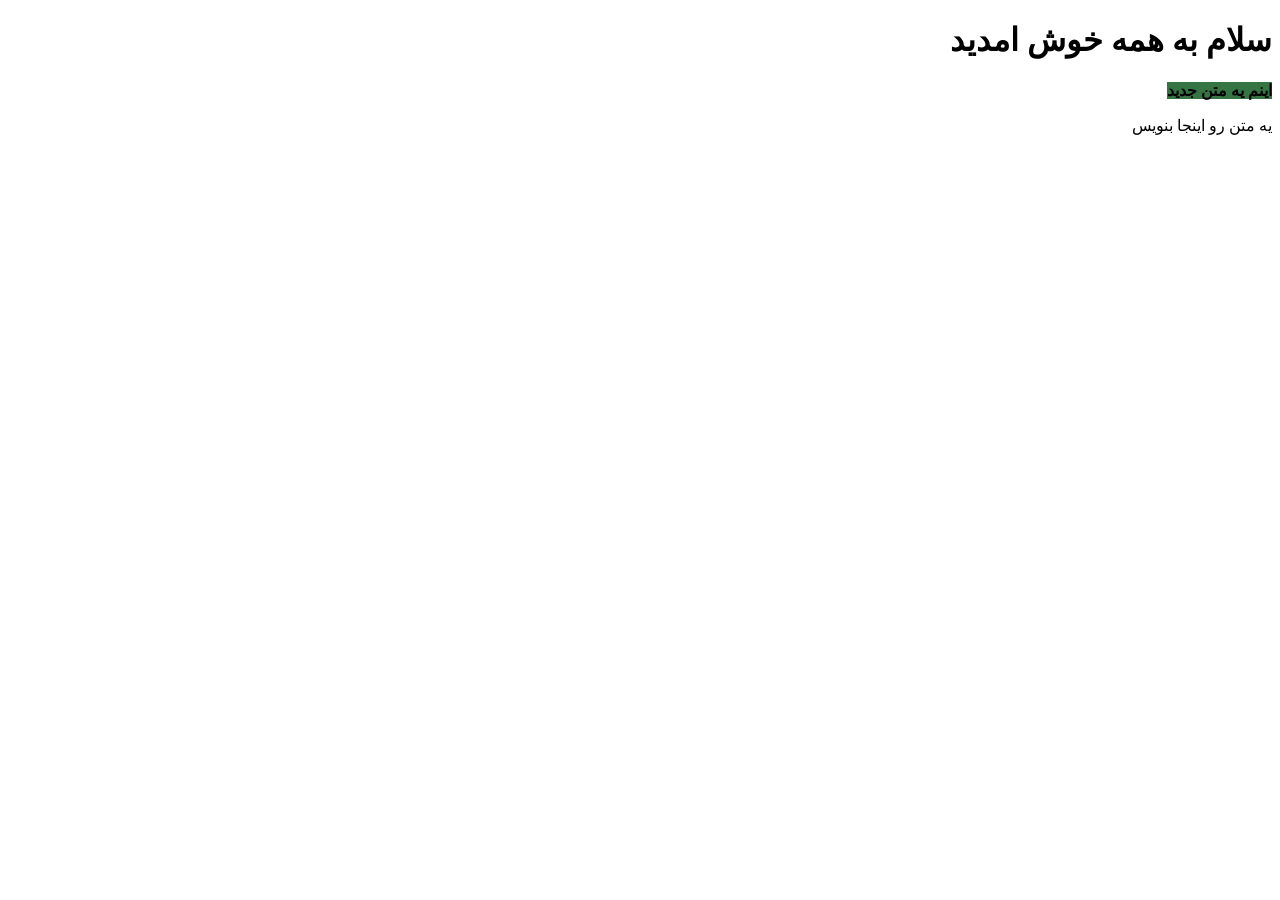
<file: index.html>
<!DOCTYPE html>
<html lang="fa" dir="rtl">
<head>
    <meta charset="UTF-8">
    <meta http-equiv="X-UA-Compatible" content="IE=edge">
    <meta name="viewport" content="width=device-width, initial-scale=1.0">
    <title>Document</title>
    
    <link rel="stylesheet" href="https://github.com/asmaylyamyrly78-cloud/asmaylyamyrly78-cloud.github.io/blob/main/jkgfd.css">

</head>
<body>

    <h1>سلام به همه خوش امدید</h1>
    <strong style="background-color: rgba(0, 82, 20, 0.795); ">
        اینم یه متن جدید
    </strong>



    <p id="ali">یه متن رو اینجا بنویس</p>
</body>
</html>
</file>
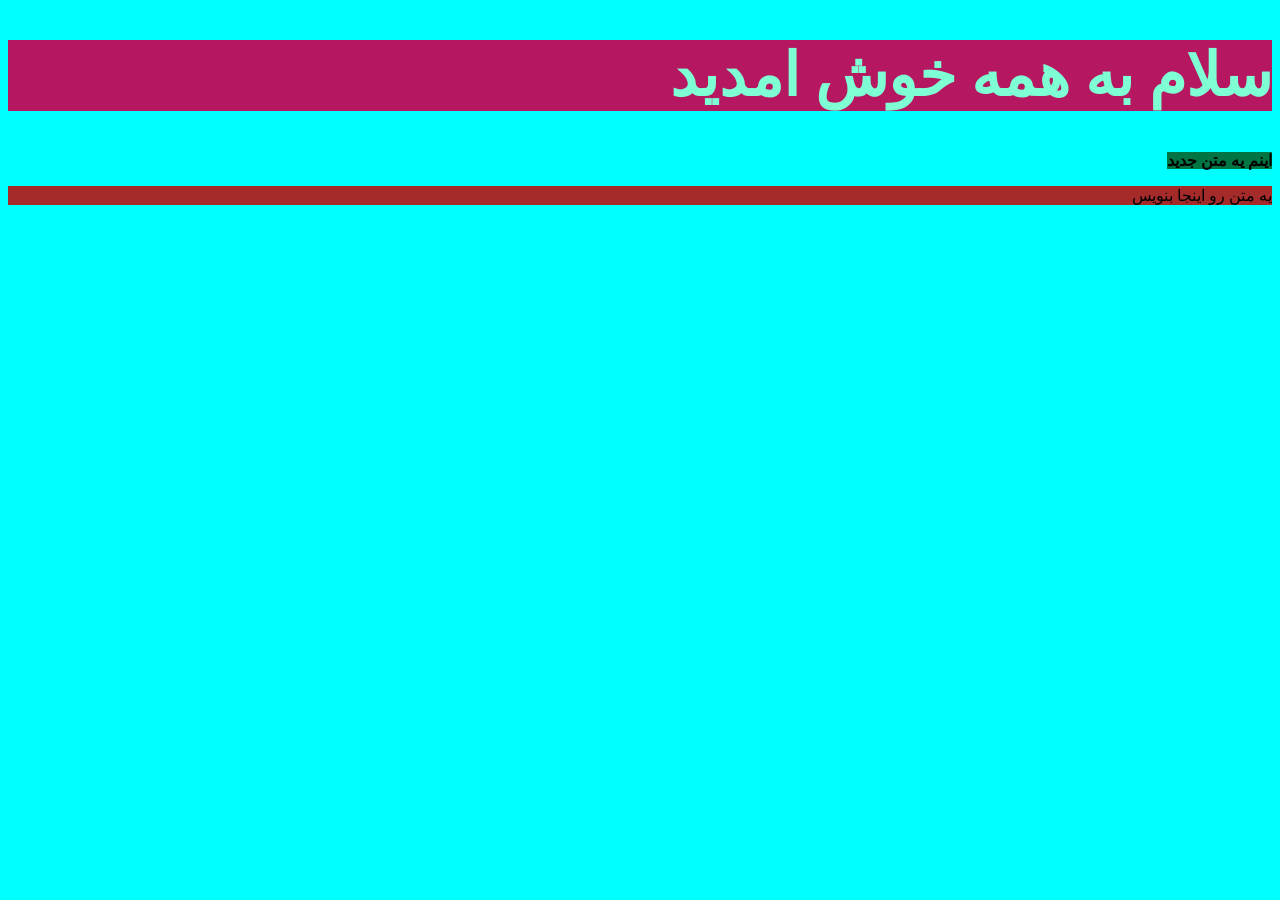
<file: indexx.html>
<!DOCTYPE html>
<html lang="fa" dir="rtl">
<head>
    <meta charset="UTF-8">
    <meta http-equiv="X-UA-Compatible" content="IE=edge">
    <meta name="viewport" content="width=device-width, initial-scale=1.0">
    <title>Document</title>
    
    <link rel="stylesheet" href="jkgfd.css">

</head>
<body>

    <h1>سلام به همه خوش امدید</h1>
    <strong style="background-color: rgba(0, 82, 20, 0.795); ">
        اینم یه متن جدید
    </strong>



    <p id="ali">یه متن رو اینجا بنویس</p>
</body>
</html>
</file>
<file: jkgfd.css>
body{
    background-color: aqua;
}
h1{
    background-color: rgb(182, 23, 97);
    font-size: 60px;
    color: aquamarine;
}

#ali{
    background-color: brown;
}
</file>
